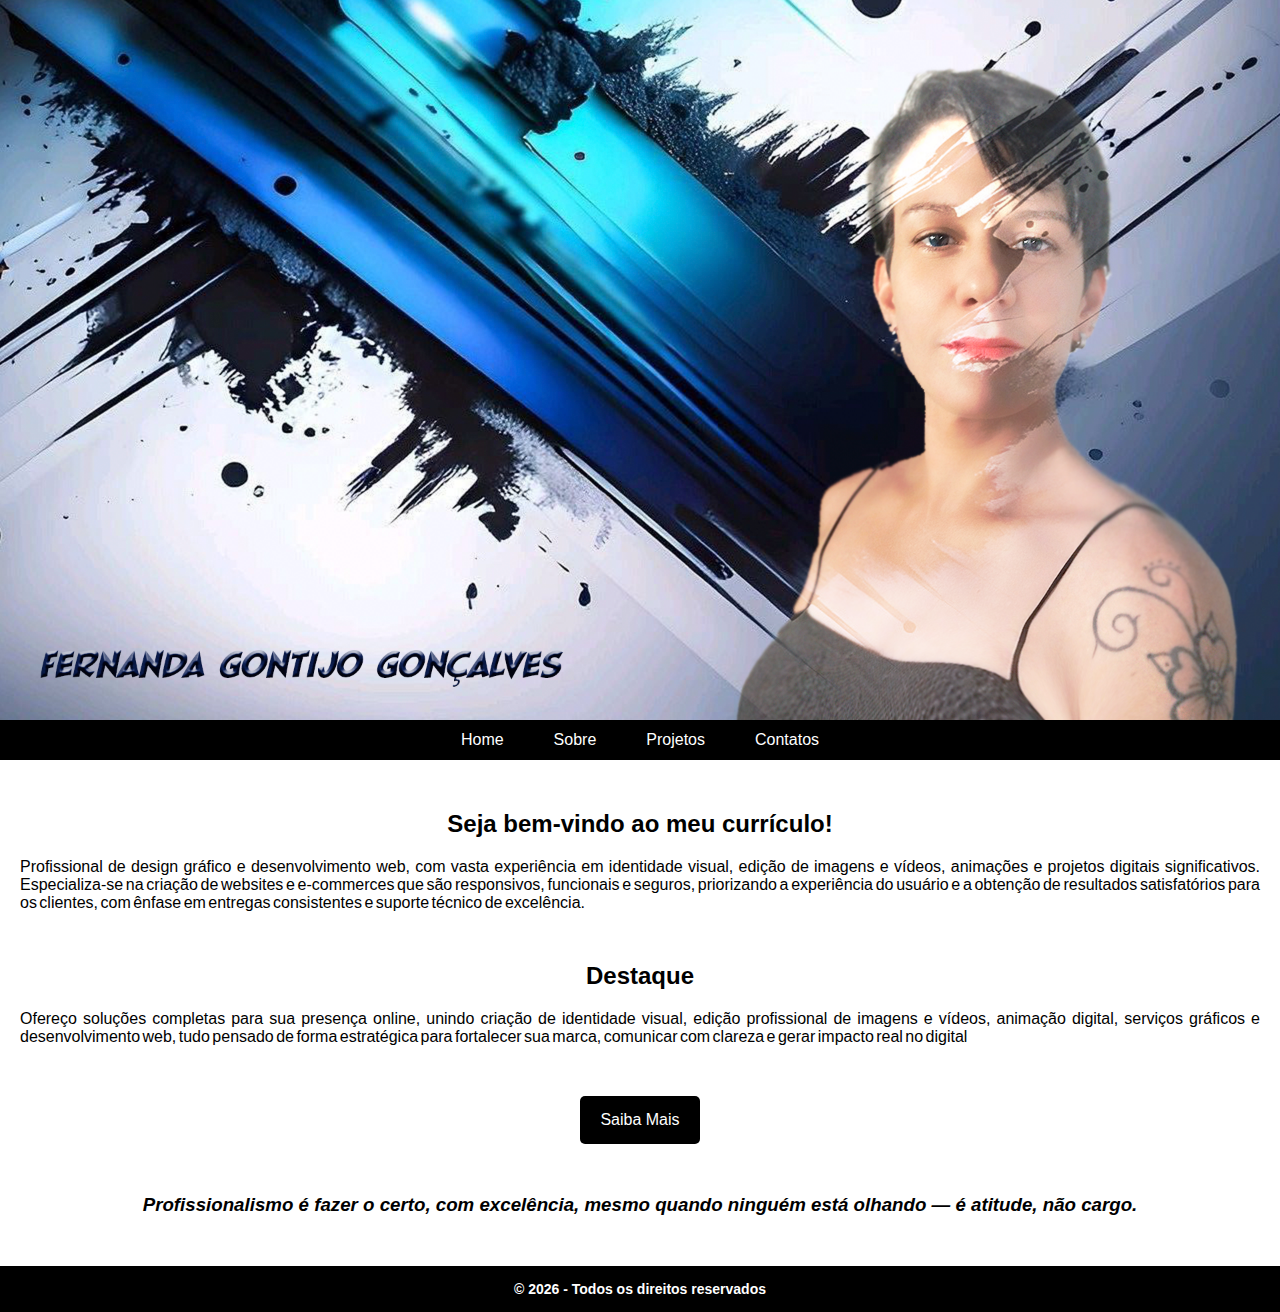
<file: index.html>
<!DOCTYPE html>
<html lang="en">
<head>
    <meta charset="UTF-8">
    <meta name="viewport" content="width=device-width, initial-scale=1.0">
    <title>Currículo</title>
    <link rel="stylesheet" href="styles.css">
    <link rel="stylesheet" href="media-queries.css">
    <script src="menu.js"></script>
    <script src="script.js"></script>
</head>

<body onresize="mudouTamanho()">
    <header class="hero">
    <img src="banner-01.png" alt="Imagem de destaque">
  </header>

 <nav class="navbar">
      <ul class="menu" id="menu">
      <li><a href="index.html">Home</a></li>
      <li><a href="sobre.html">Sobre</a></li>
      <li><a href="projetos.html">Projetos</a></li>
      <li><a href="contatos.html">Contatos</a></li>
    </ul>

    <div class="hamburger" id="hamburger" onclick="toggleMenu()">
      <span></span>
      <span></span>
      <span></span>
 </nav>


  <h2>Seja bem-vindo ao meu currículo!</h2>
  <p>Profissional de design gráfico e desenvolvimento
web, com vasta experiência em identidade visual,
edição de imagens e vídeos, animações e projetos
digitais significativos. Especializa-se na criação
de websites e e-commerces que são responsivos,
funcionais e seguros, priorizando a experiência do
usuário e a obtenção de resultados satisfatórios
para os clientes, com ênfase em entregas
consistentes e suporte técnico de excelência.</p>
  
<h2>Destaque</h2>

<p>Ofereço soluções completas para sua presença online, unindo criação de 
  identidade visual, edição profissional de imagens e vídeos, animação digital,
  serviços gráficos e desenvolvimento web, tudo pensado de forma estratégica
  para fortalecer sua marca, comunicar com clareza e gerar impacto real no digital
</p>

<div class="button-container">
<a href="https://wa.me/5531986287454" class="btn saiba-mais link-btn">Saiba Mais</a>

<h3><i>Profissionalismo é fazer o certo, com excelência,
  mesmo quando ninguém está olhando — é atitude, não cargo.</i></h3>

<footer class="footer">
    <h4>© 2026 - Todos os direitos reservados</h4>
  </footer>

</body>
</html>
</file>
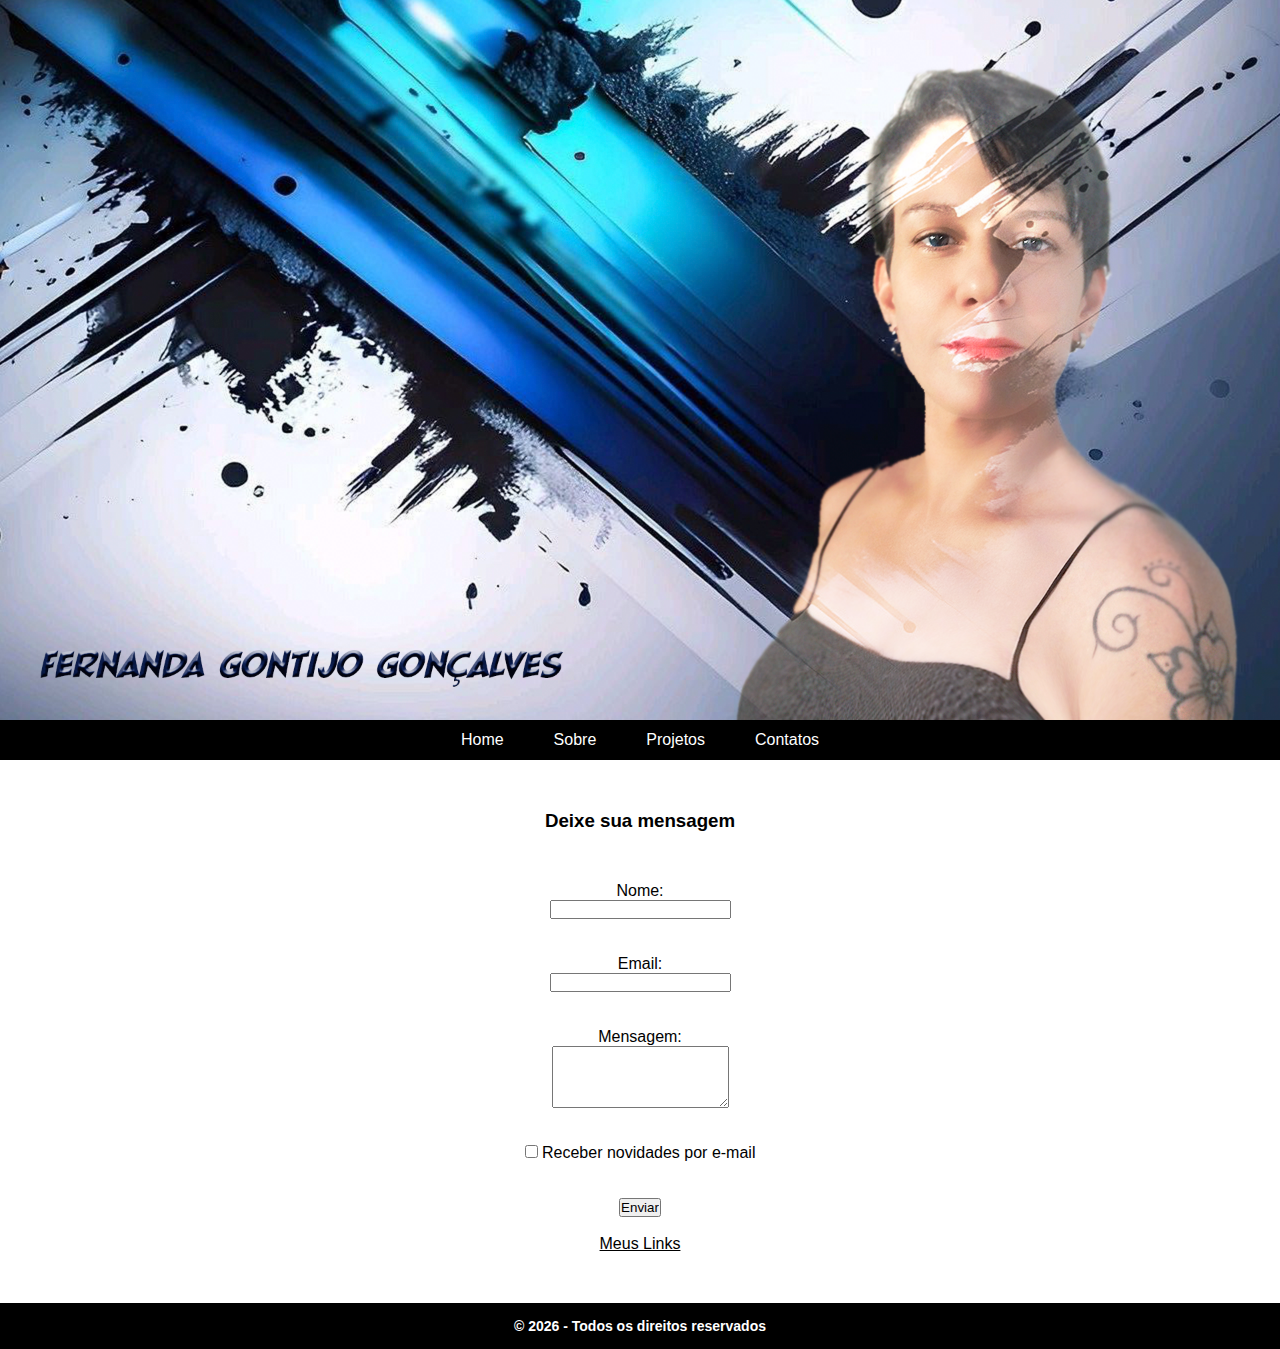
<file: contatos.html>
<!DOCTYPE html>
<html lang="en">
<head>
    <meta charset="UTF-8">
    <meta name="viewport" content="width=device-width, initial-scale=1.0">
    <title>Contatos</title>
    <link rel="stylesheet" href="styles.css">
    <link rel="stylesheet" href="media-queries.css">
    <script src="menu.js"></script>
    <script src="script.js"></script>
</head>

<body onresize="mudouTamanho()">
    <header class="hero">
    <img src="banner-01.png" alt="Imagem de destaque">
  </header>

 <nav class="navbar">
      <ul class="menu" id="menu">
      <li><a href="index.html">Home</a></li>
      <li><a href="sobre.html">Sobre</a></li>
      <li><a href="projetos.html">Projetos</a></li>
      <li><a href="contatos.html">Contatos</a></li>
    </ul>

    <div class="hamburger" id="hamburger" onclick="toggleMenu()">
      <span></span>
      <span></span>
      <span></span>
 </nav>

  <h3>Deixe sua mensagem</h3>
<form class="formulario-contato" action="submit" method="post">
  <label for="name">Nome:</label>
  <input type="text" id="name" name="name" required><br><br>
  <label for="email">Email:</label>
  <input type="email" id="email" name="email" required><br><br>
  <label for="message">Mensagem:</label>
  <textarea id="message" name="message" rows="4" required></textarea><br><br>
  <label><input type="checkbox" name="newsletter"> Receber novidades por e-mail</label><br><br>
  <input type="submit" value="Enviar">
  <br>
  <a href="https://fernandaweb-newvision.com.br/links" target="_blank" rel="noopener noreferrer">Meus Links</a>
</form>

<footer class="footer">
    <h4>© 2026 - Todos os direitos reservados</h4>
  </footer>

</body>
</html>
</file>
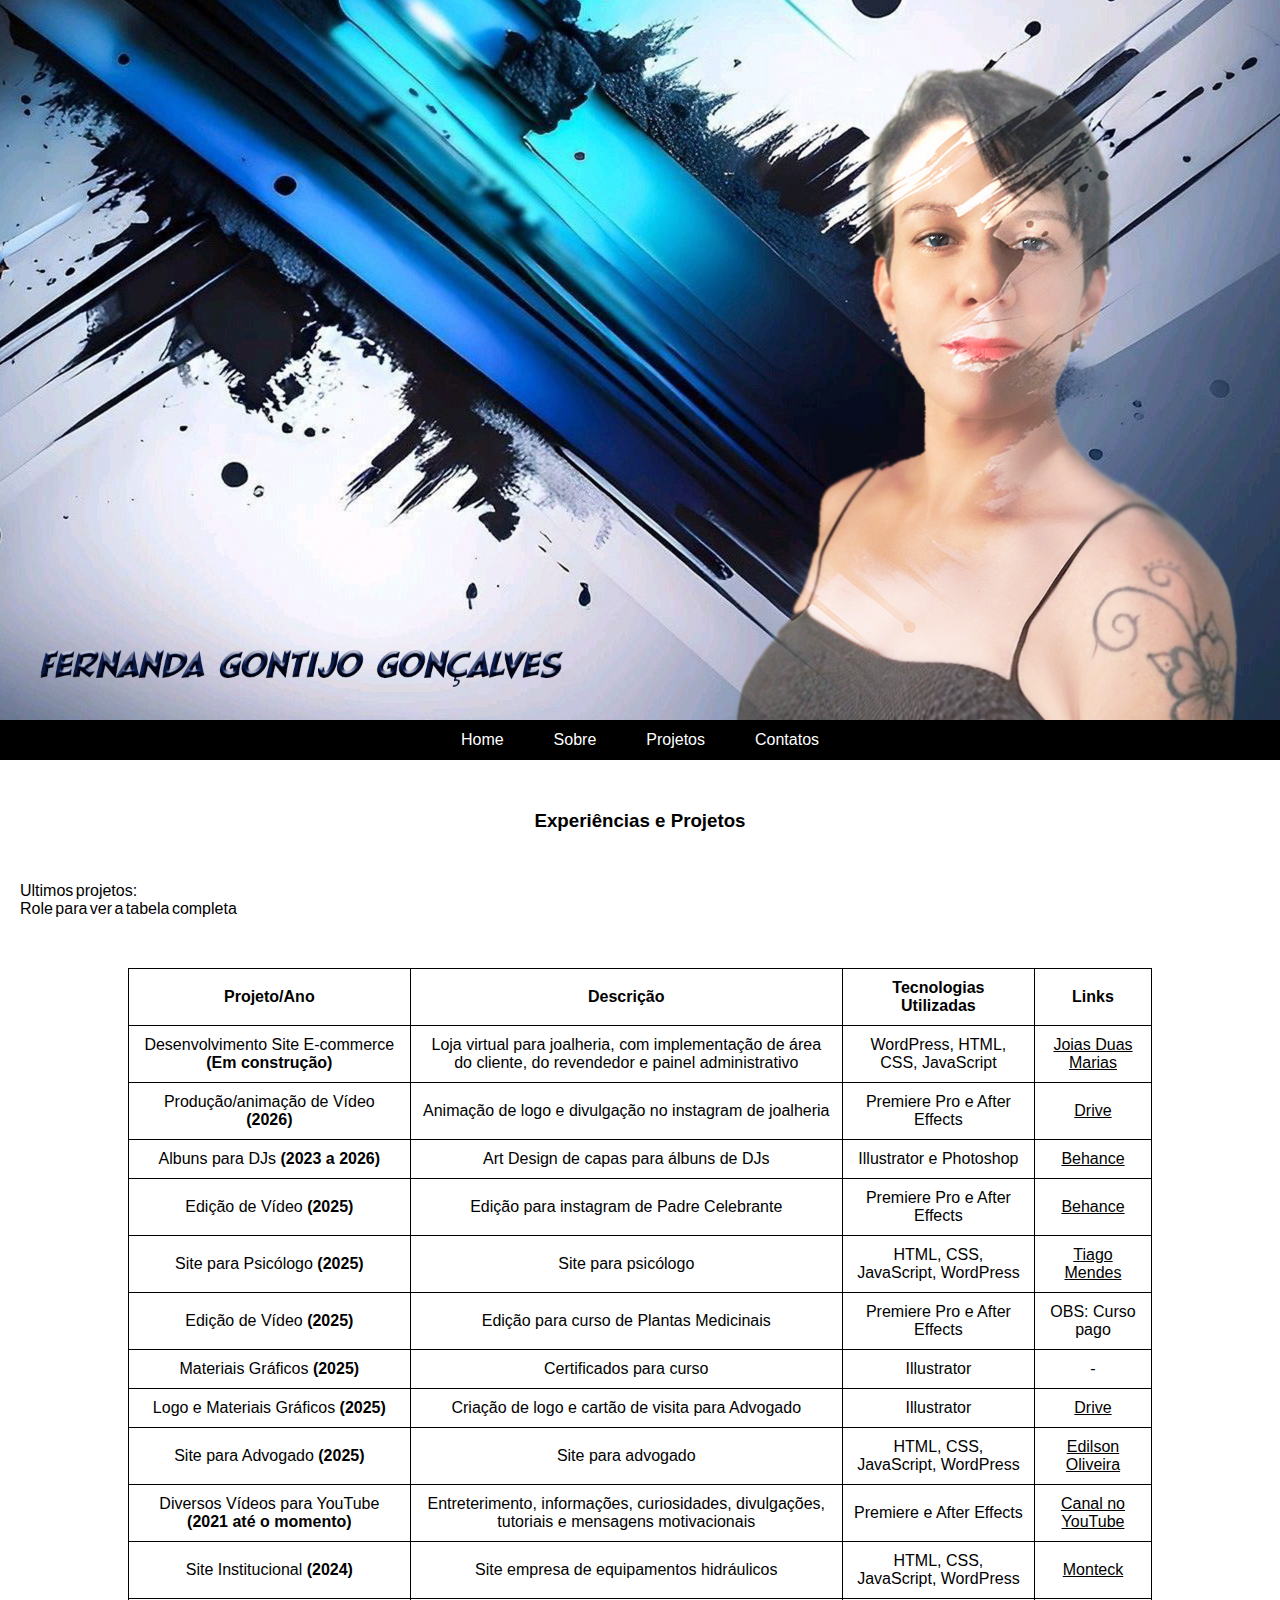
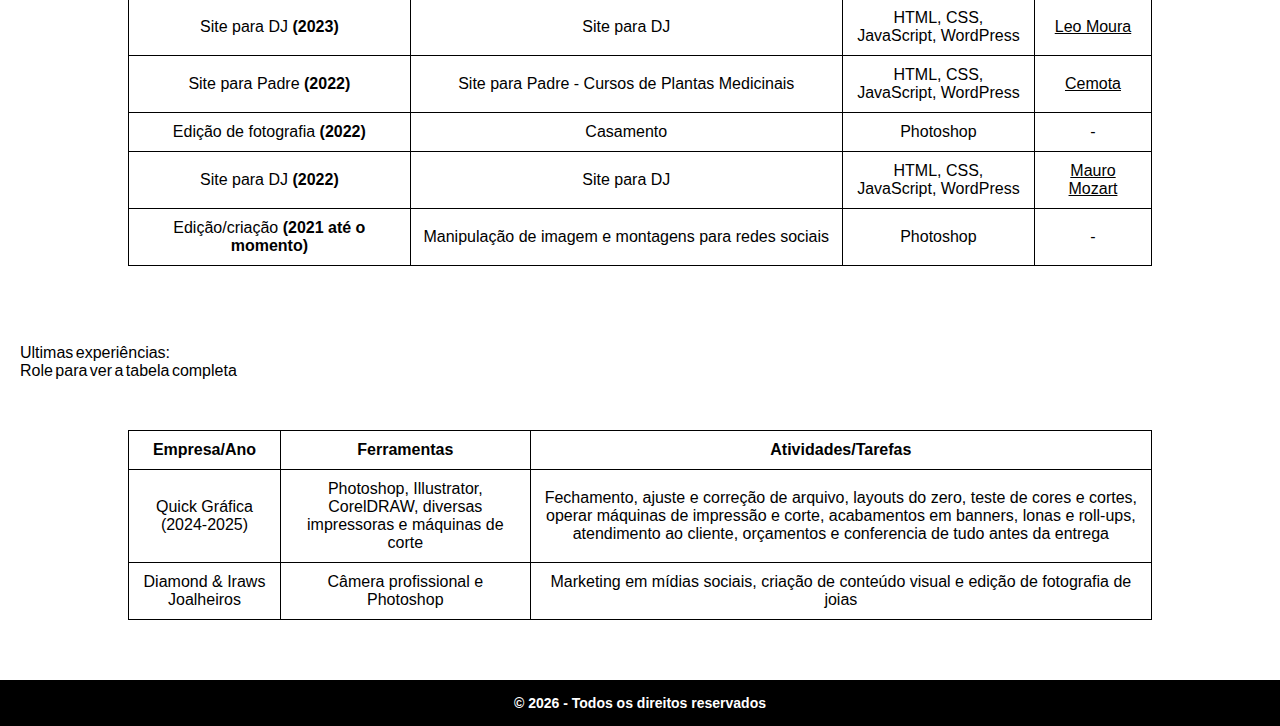
<file: projetos.html>
<!DOCTYPE html>
<html lang="en">
<head>
    <meta charset="UTF-8">
    <meta name="viewport" content="width=device-width, initial-scale=1.0">
    <title>Projetos</title>
    <link rel="stylesheet" href="styles.css">
    <link rel="stylesheet" href="media-queries.css">
    <script src="menu.js"></script>
    <script src="script.js"></script>
</head>

<body onresize="mudouTamanho()">
    <header class="hero">
    <img src="banner-01.png" alt="Imagem de destaque">
  </header>

 <nav class="navbar">
      <ul class="menu" id="menu">
      <li><a href="index.html">Home</a></li>
      <li><a href="sobre.html">Sobre</a></li>
      <li><a href="projetos.html">Projetos</a></li>
      <li><a href="contatos.html">Contatos</a></li>
    </ul>

    <div class="hamburger" id="hamburger" onclick="toggleMenu()">
      <span></span>
      <span></span>
      <span></span>
 </nav>


  <h3>Experiências e Projetos</h3>

  <p>Ultimos projetos:<legend>Role para ver a tabela completa</legend></p>
  <div class="table-container">
  <table class="projetos-table">
    <tr>
      <th>Projeto/Ano</th>
      <th>Descrição</th>
      <th>Tecnologias Utilizadas</th>
      <th>Links</th>
    </tr>
    <tr>
      <td>Desenvolvimento Site E-commerce <strong>(Em construção)</strong></td>
      <td>Loja virtual para joalheria, com implementação de área do cliente,
        do revendedor e painel administrativo
      </td>
      <td>WordPress, HTML, CSS, JavaScript</td>
      <td><a href="https://joiasduasmarias.com.br" target="_blank" rel="noopener noreferrer">Joias Duas Marias</a></td>
    </tr>
    <tr>
      <td>Produção/animação de Vídeo <strong>(2026)</strong></td>
      <td>Animação de logo e divulgação no instagram de joalheria</td>
      <td>Premiere Pro e After Effects</td>
      <td><a href="https://drive.google.com/file/d/1_IvlABnIM84TCSkHgDEOrwwXEj-G6eS3/view?usp=sharing" target="_blank" rel="noopener noreferrer">Drive</a></td>
    </tr>
    <tr>
      <td>Albuns para DJs <strong>(2023 a 2026)</strong></td>
      <td>Art Design de capas para álbuns de DJs</td>
      <td>Illustrator e Photoshop</td>
      <td><a href="https://www.behance.net/gallery/197170823/Ilustracao-de-produtos-e-servicos" target="_blank" rel="noopener noreferrer">Behance</a></td>
    </tr>
    <tr>
      <td>Edição de Vídeo <strong>(2025)</strong></td>
      <td>Edição para instagram de Padre Celebrante</td>
      <td>Premiere Pro e After Effects</td>
      <td><a href="https://www.behance.net/gallery/241847349/Edicao-de-Videos-para-Padre-Celebrante" target="_blank" rel="noopener noreferrer">Behance</a></td>
    </tr>
    <tr>
      <td>Site para Psicólogo <strong>(2025)</strong></td>
      <td>Site para psicólogo</td>
      <td>HTML, CSS, JavaScript, WordPress</td>
      <td><a href="https://tiagomendespsicologo.com.br" target="_blank" rel="noopener noreferrer">Tiago Mendes</a></td>
    </tr>
    <tr>
      <td>Edição de Vídeo <strong>(2025)</strong></td>
      <td>Edição para curso de Plantas Medicinais</td>
      <td>Premiere Pro e After Effects</td>
      <td>OBS: Curso pago</td>
    </tr>
    <tr>
      <td>Materiais Gráficos <strong>(2025)</strong></td>
      <td>Certificados para curso</td>
      <td>Illustrator</td>
      <td>-</td>
    </tr>
    <tr>
      <td>Logo e Materiais Gráficos <strong>(2025)</strong></td>
      <td>Criação de logo e cartão de visita para Advogado</td>
      <td>Illustrator</td>
      <td><a href="https://drive.google.com/file/d/1U-Z2yqkRHUxSEC7krwUNjTWZ5sgkr4a5/view?usp=sharing" target="_blank" rel="noopener noreferrer">Drive</a></td>
    </tr>
    <tr>
      <td>Site para Advogado <strong>(2025)</strong></td>
      <td>Site para advogado</td>
      <td>HTML, CSS, JavaScript, WordPress</td>
      <td><a href="https://edilsonoliveiraadvogado.com.br" target="_blank" rel="noopener noreferrer">Edilson Oliveira</a></td>
    </tr>
    <tr>
      <td>Diversos Vídeos para YouTube <strong>(2021 até o momento)</strong></td>
      <td>Entreterimento, informações, curiosidades, divulgações, tutoriais e mensagens motivacionais</td>
      <td>Premiere e After Effects</td>
      <td><a href="https://www.youtube.com/@fernandagontijogoncalves" target="_blank" rel="noopener noreferrer">Canal no YouTube</a></td>
    </tr>
  <tr>
      <td>Site Institucional <strong>(2024)</strong></td>
      <td>Site empresa de equipamentos hidráulicos</td>
      <td>HTML, CSS, JavaScript, WordPress</td>
      <td><a href="https://monteckservicoshidraulicos.com" target="_blank" rel="noopener noreferrer">Monteck</a></td>
  </tr>
  <tr>
      <td>Site para DJ <strong>(2023)</strong></td>
      <td>Site para DJ</td>
      <td>HTML, CSS, JavaScript, WordPress</td>
      <td><a href="https://leomouradj.com.br" target="_blank" rel="noopener noreferrer">Leo Moura</a></td>
  </tr>
  <tr>
      <td>Site para Padre <strong>(2022)</strong></td>
      <td>Site para Padre - Cursos de Plantas Medicinais</td>
      <td>HTML, CSS, JavaScript, WordPress</td>
      <td><a href="https://cemota.com.br" target="_blank" rel="noopener noreferrer">Cemota</a></td>
  </tr>
  <tr>
      <td>Edição de fotografia <strong>(2022)</strong></td>
      <td>Casamento</td>
      <td>Photoshop</td>
      <td>-</td>
  </tr>
  <tr>
      <td>Site para DJ <strong>(2022)</strong></td>
      <td>Site para DJ</td>
      <td>HTML, CSS, JavaScript, WordPress</td>
      <td><a href="https://maurohdigital.com.br" target="_blank" rel="noopener noreferrer">Mauro Mozart</a></td>
  </tr>
  <tr>
      <td>Edição/criação <strong>(2021 até o momento)</strong></td>
      <td>Manipulação de imagem e montagens para redes sociais</td>
      <td>Photoshop</td>
      <td>-</td>
  </tr>
  </table>
  </div>
<br>
  <p>Ultimas experiências:<legend>Role para ver a tabela completa</legend></p>
  <div class="table-container">
  <table class="projetos-table">
    <tr>
      <th>Empresa/Ano</th>
      <th>Ferramentas</th>
      <th>Atividades/Tarefas</th>
    </tr>
    <tr>
      <td>Quick Gráfica (2024-2025)</td>
      <td>Photoshop, Illustrator, CorelDRAW, diversas impressoras e máquinas de corte</td>
      <td>Fechamento, ajuste e correção de arquivo, layouts do zero, teste de cores e cortes, operar
        máquinas de impressão e corte, acabamentos em banners, lonas e roll-ups,
        atendimento ao cliente, orçamentos e conferencia de tudo antes da entrega
      </td>
    </tr>
    <tr>
      <td>Diamond & Iraws Joalheiros</td>
      <td>Câmera profissional e Photoshop</td>
      <td>Marketing em mídias sociais, criação de conteúdo visual e edição de fotografia de joias</td>
    </tr>
  </table>
  </div>
  
<footer class="footer">
    <h4>© 2026 - Todos os direitos reservados</h4>
  </footer>

</body>
</html>
</file>
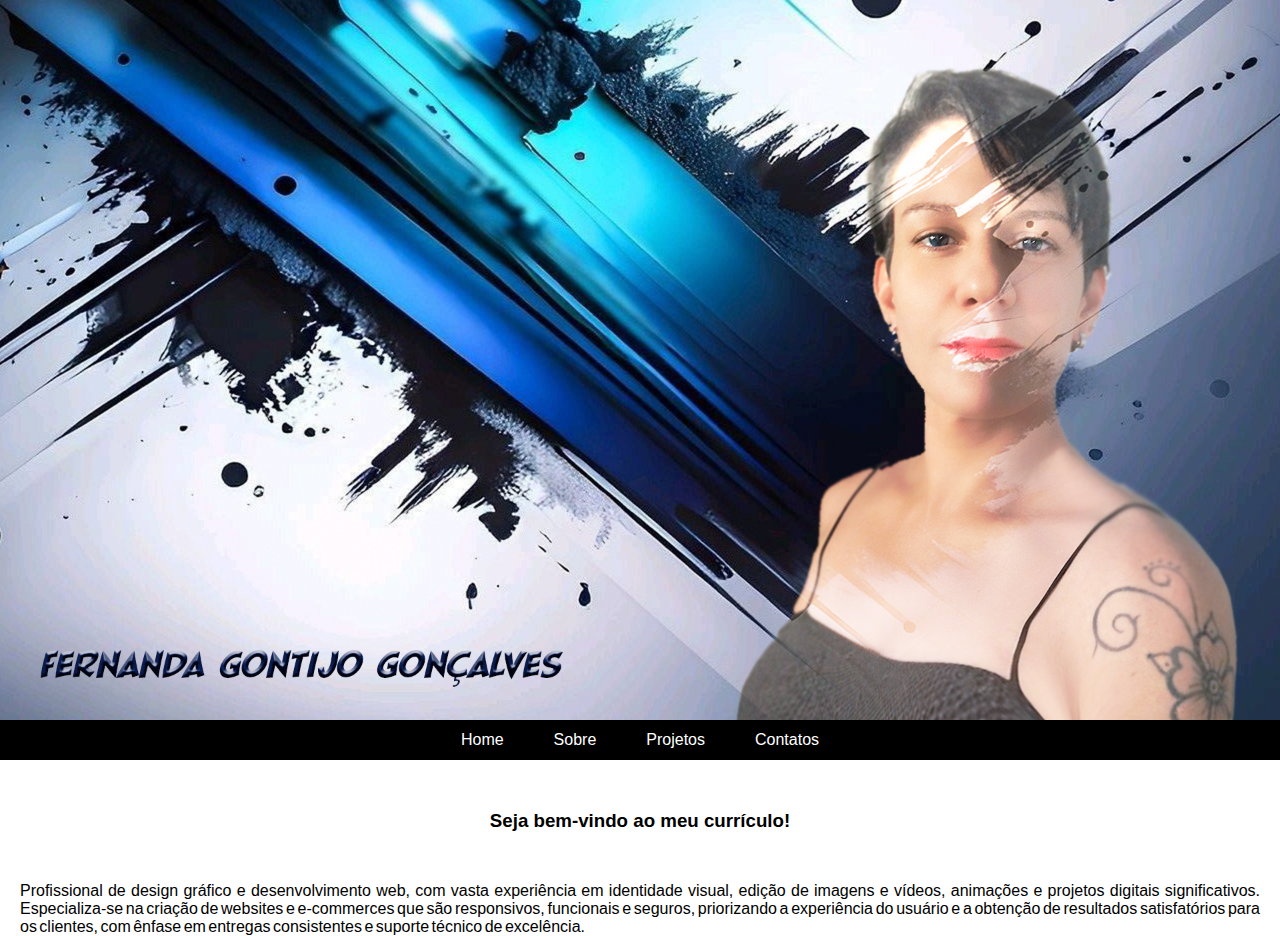
<file: sobre.html>
<!DOCTYPE html>
<html lang="en">
<head>
    <meta charset="UTF-8">
    <meta name="viewport" content="width=device-width, initial-scale=1.0">
    <title>Sobre</title>
    <link rel="stylesheet" href="/styles.css">
    <link rel="stylesheet" href="/media-queries.css">
    <script src="/menu.js"></script>
</head>
<body>
    <header class="hero">
    <img src="/banner-01.png" alt="Imagem de destaque">
  </header>

 <nav class="navbar">
      <ul class="menu" id="menu">
      <li><a href="/index.html">Home</a></li>
      <li><a href="/sobre.html">Sobre</a></li>
      <li><a href="/projetos.html">Projetos</a></li>
      <li><a href="/contatos.html">Contatos</a></li>
    </ul>

    <div class="hamburger" id="hamburger" onclick="toggleMenu()">
      <span></span>
      <span></span>
      <span></span>
 </nav>


  <h3>Seja bem-vindo ao meu currículo!</h3>
  <p>Profissional de design gráfico e desenvolvimento
web, com vasta experiência em identidade visual,
edição de imagens e vídeos, animações e projetos
digitais significativos. Especializa-se na criação
de websites e e-commerces que são responsivos,
funcionais e seguros, priorizando a experiência do
usuário e a obtenção de resultados satisfatórios
para os clientes, com ênfase em entregas
consistentes e suporte técnico de excelência.</p>
  
</body>
</html>
</file>
<file: styles.css>
:root {
  --blue: #00a2ff;
  --black: #000000;
  --white: #ffffff;
}

html, body {
  height: 100%; /* Garante que html e body ocupem a altura total */
  background-color: var(--blackground);
}

body {
  flex-direction: column; /* Empilha os itens verticalmente */
  min-height: 100vh; /* Altura mínima do corpo é 100% da viewport */
  height: 100%; /* Garante que html e body ocupem a altura total */
  height: 100%; /* Garante que html e body ocupem a altura total */
}

* {
  margin: 0;
  padding: 0;
  box-sizing: border-box;
  font-family: Arial, Helvetica, sans-serif;
  color: var(--color);
}

/* Header */
.hero img {
  width: 100%;
  height: auto;
  object-fit: cover;
  display: block;
}

/* Navbar */
.navbar {
  background: var(--black);
  height: 40px;
  display: flex;
  align-items: center;
  justify-content: center;
  position: relative;
}

/* Menu desktop */
.menu {
  list-style: none;
  display: flex;
  gap: 50px;
}

.menu a {
  color: var(--white);
  text-decoration: none;
  font-size: 16px;
  transition: opacity 0.3s;
}

.menu a:hover {
  color: var(--blue);
}

/* Hamburger */
.hamburger {
  display: none;
  position: absolute;
  right: 20px;
  flex-direction: column;
  gap: 6px;
  cursor: pointer;
}

.hamburger span {
  width: 28px;
  height: 3px;
  background: var(--white);
}

p
{
  text-align: justify;
  word-spacing: -2px;
  margin: 0 20px 50px 20px;
}

h2
{
  text-align: center;
  margin: 50px 20px 20px 20px;
}

h3
{
  text-align: center;
  margin: 50px 20px 50px 20px;
}

h4
{
  margin: 0;
  font-size: 14px;
  text-align: center;
}

.btn {
    padding: 15px 20px; /* Espaçamento interno */
    border: none;
    border-radius: 5px; /* Cantos arredondados */
    font-size: 16px;
    cursor: pointer; /* Muda o cursor para uma mãozinha */
    text-decoration: none; /* Remove sublinhado de links */
    transition: background-color 0.3s ease; /* Transição suave */
    display: inline-block; /* Para links funcionarem bem */
    color: var(--white);
    background-color: var(--black);
  }

  .button-container {
    text-align: center;
    margin: 50px auto 50px auto;
  }

/* Estilo para o botão de "Saiba Mais" */
.saiba-mais {
    background-color: var(--black);
    color: var(--white);
}

/* Efeito ao passar o mouse (hover) */
.saiba-mais:hover {
    background-color: var(--blue);
    color: var(--black);
}

/* Estilo específico para o link-btn, se necessário */
.link-btn {
    background-color: var(--black); /* Preto */
}

.link-btn:hover {
    background-color: var(--blue); /* Azul mais escuro */
}

/* formacoes */
ol {
  margin: 0 30px 50px 30px;
  text-align: center;
  list-style-position: inside;
  padding-left: 0; /* Remove a margem esquerda padrão */
  flex: 1 1 0;
}

ol li {
  margin-bottom: 20px;
  text-align: center;
}

ol li p {
  margin: 5px 0 0 0;
  text-align: center;
}

ol li::marker {
  font-weight: bold;
}
ol li {
  font-weight: normal;
}

/* projetos-table */
table, td, th {
  margin: 30px;
  border: 1px solid;
  padding: 10px;
  position: static;
  flex: 1 1 0;
}

table {
  margin: auto 30px 60px 30px;
  border-collapse: collapse;
  text-align: center;
  position: static;
  flex: 1 1 0;
  width: 80%;
  margin-left: auto;
  margin-right: auto;
}

.table-container {
  overflow-x: auto;
}

.formulario-contato {
  display: flex;
  flex-direction: column;
  align-items: center;
  margin: 0 20px 50px 20px;
}

/* Footer */
.footer {
  background: var(--black);
  color: var(--white);
  text-align: center;
  padding: 15px 0;
  position: relative;
  bottom: 0;
  width: 100%;
}


/* Mobile */
@media (max-width: 768px) {

  .menu {
    position: absolute;
    top: 0px;
    left: 0;
    width: 100%;
    background: var(--black);
    flex-direction: column;
    align-items: center;
    gap: 0;
    display: none;
  }

  .menu.active {
    display: flex;
  }

  .menu li {
    width: 100%;
    text-align: center;
    border-top: 1px solid #222;
  }

  .menu li a {
    display: block;
    padding: 16px 0;
  }

  .hamburger {
    display: flex;
  }
}

.light-theme {
  background: var(--white);
  color: var(--black);
}

.dark-theme {
  background: var(--black);
  color: var(--white);
}
</file>
<file: media-queries.css>
@charset "UTF-8";

/* Estilos para Tablets e Desktops (a partir de 768px de largura) */
@media screen and (min-width: 768px) {
    .container {
        flex-direction: row; /* Itens em linha (lado a lado) no desktop */
        justify-content: space-around;
    }

    .item {
        width: 30%; /* Largura flexível para caber lado a lado */
        margin-bottom: 0;
    }
}
</file>
